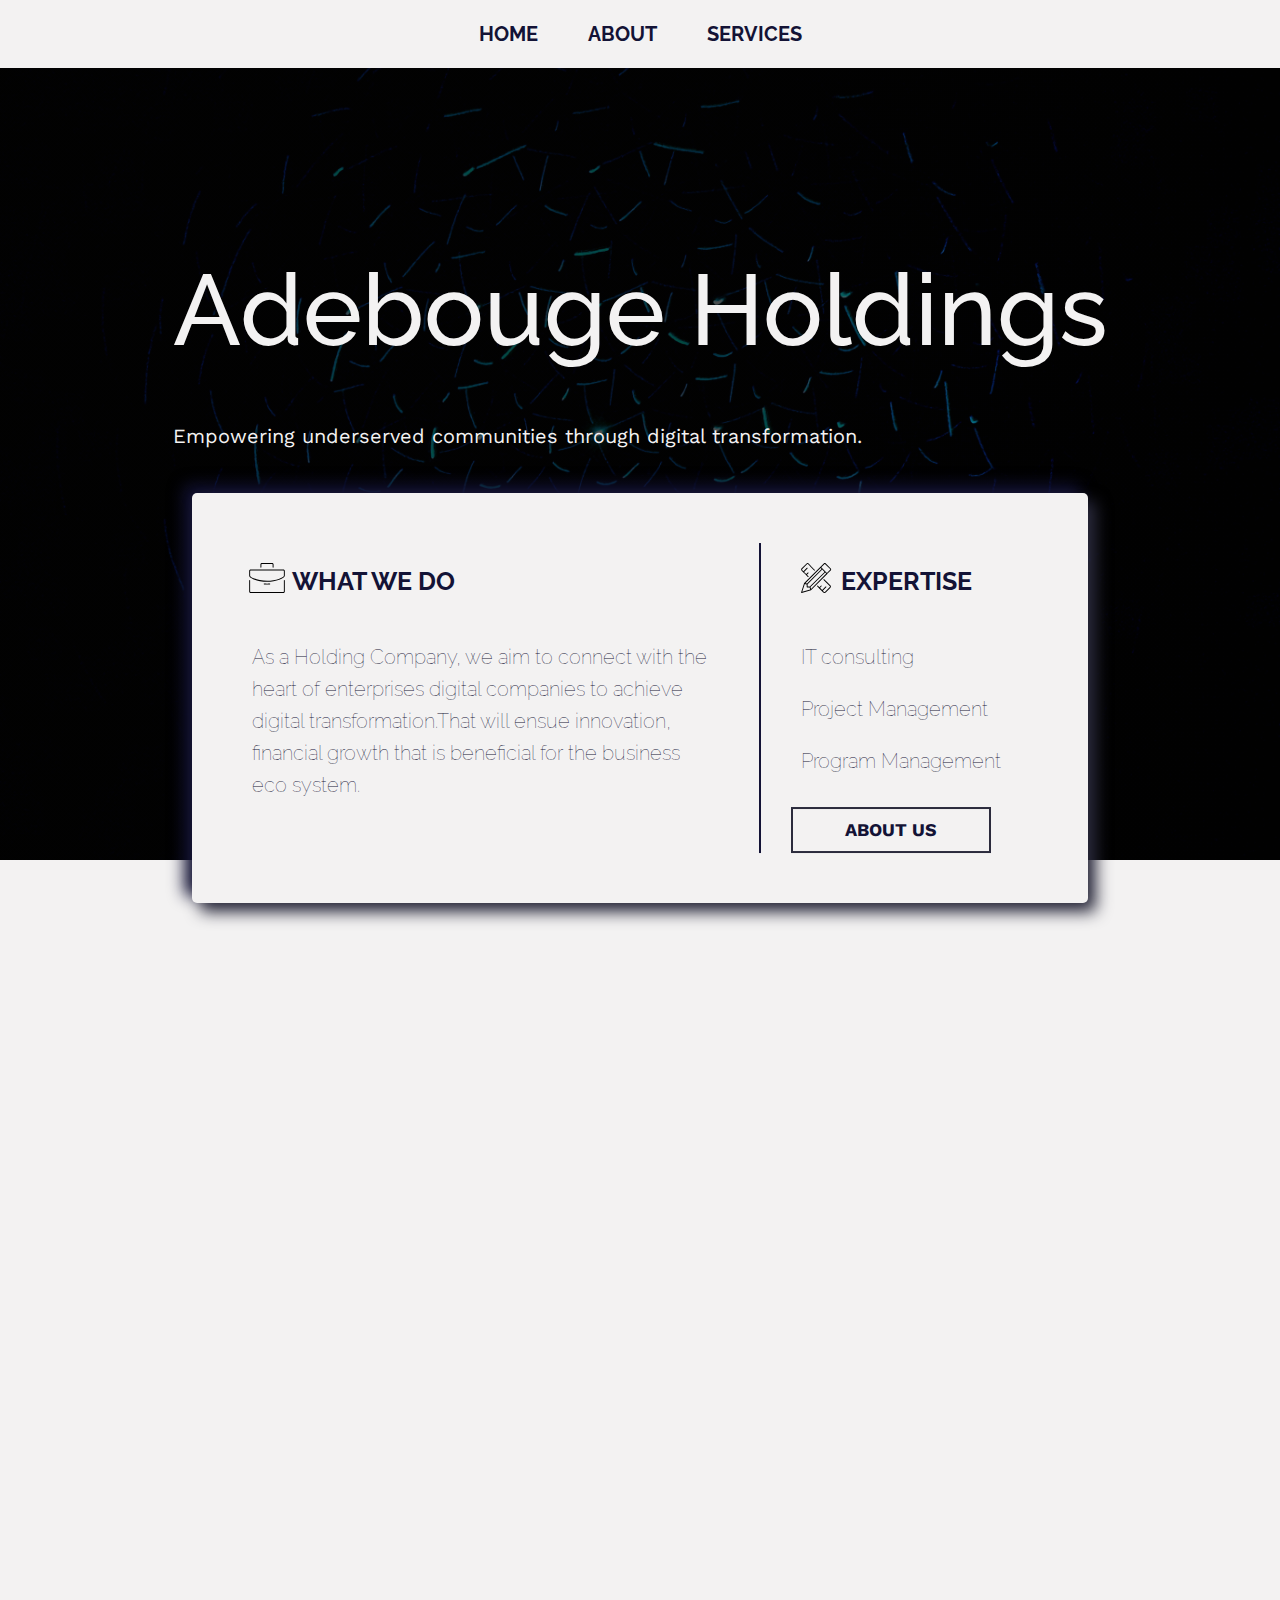
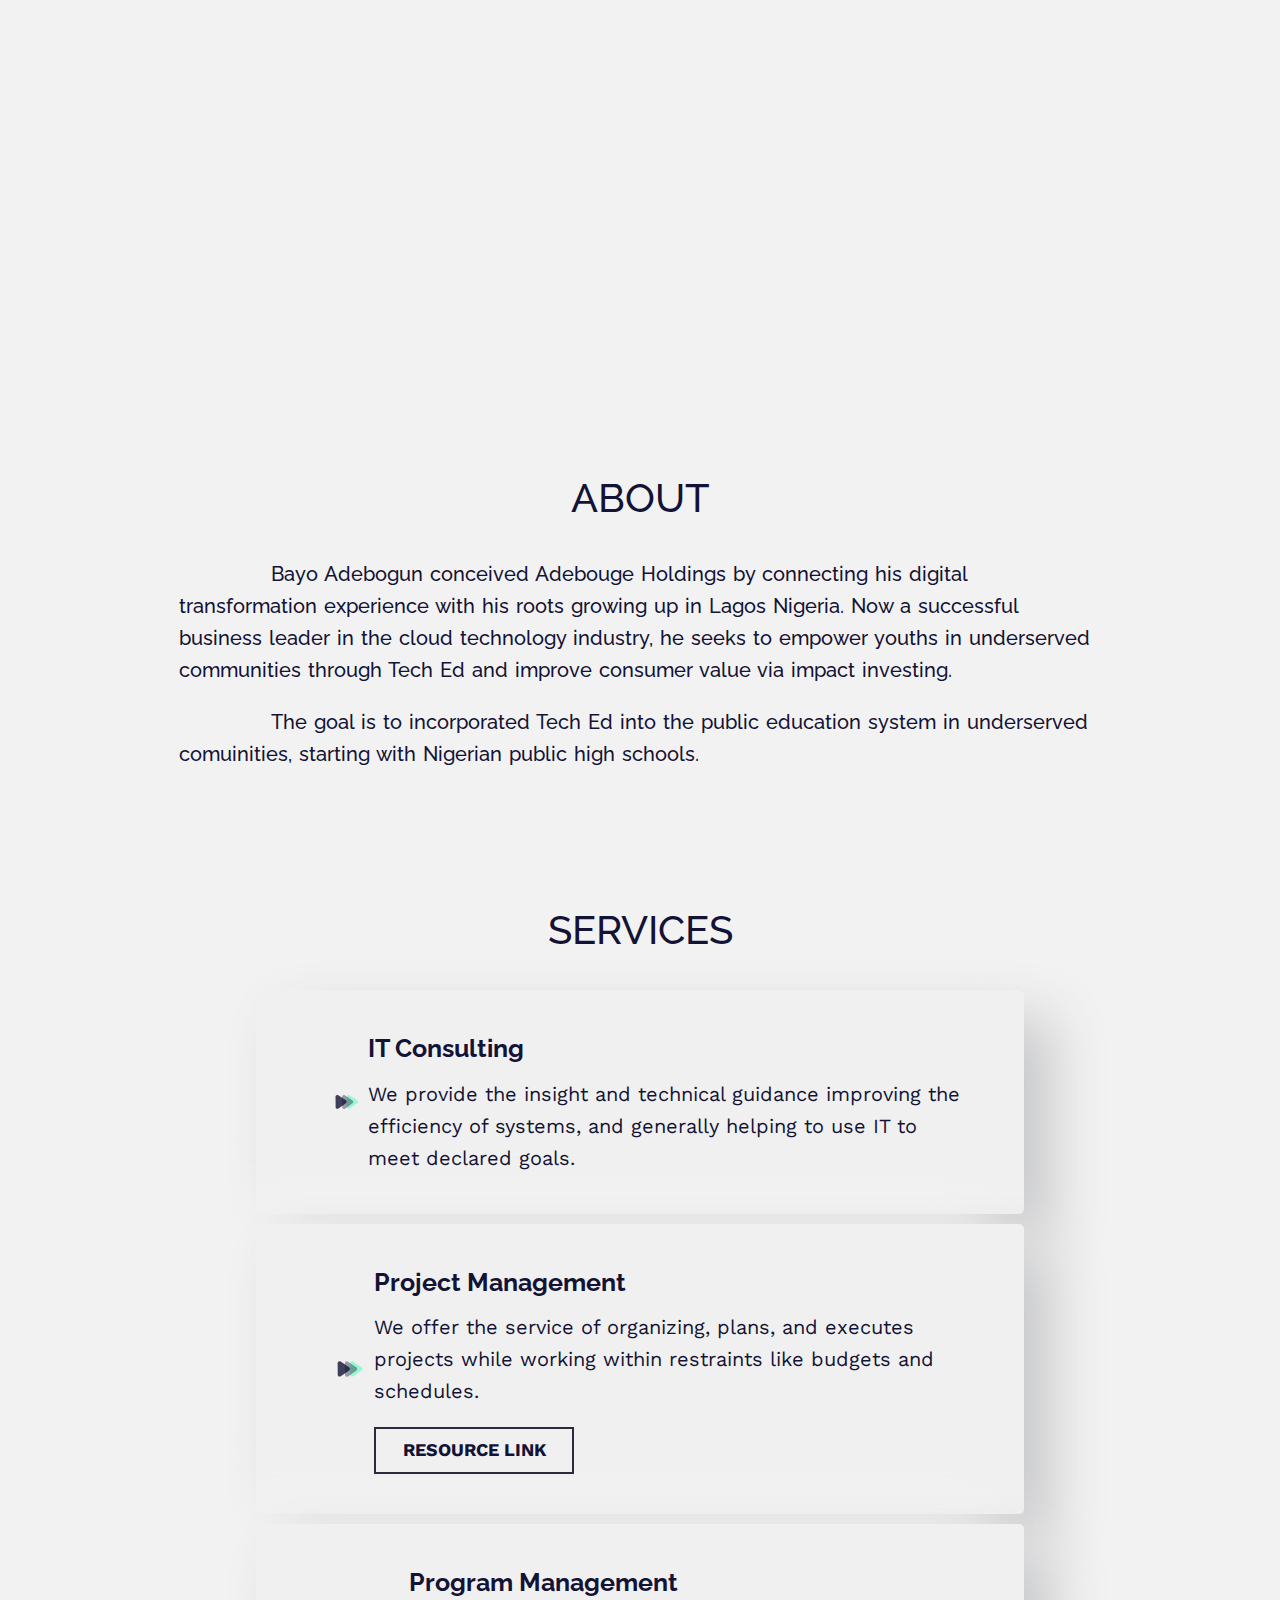
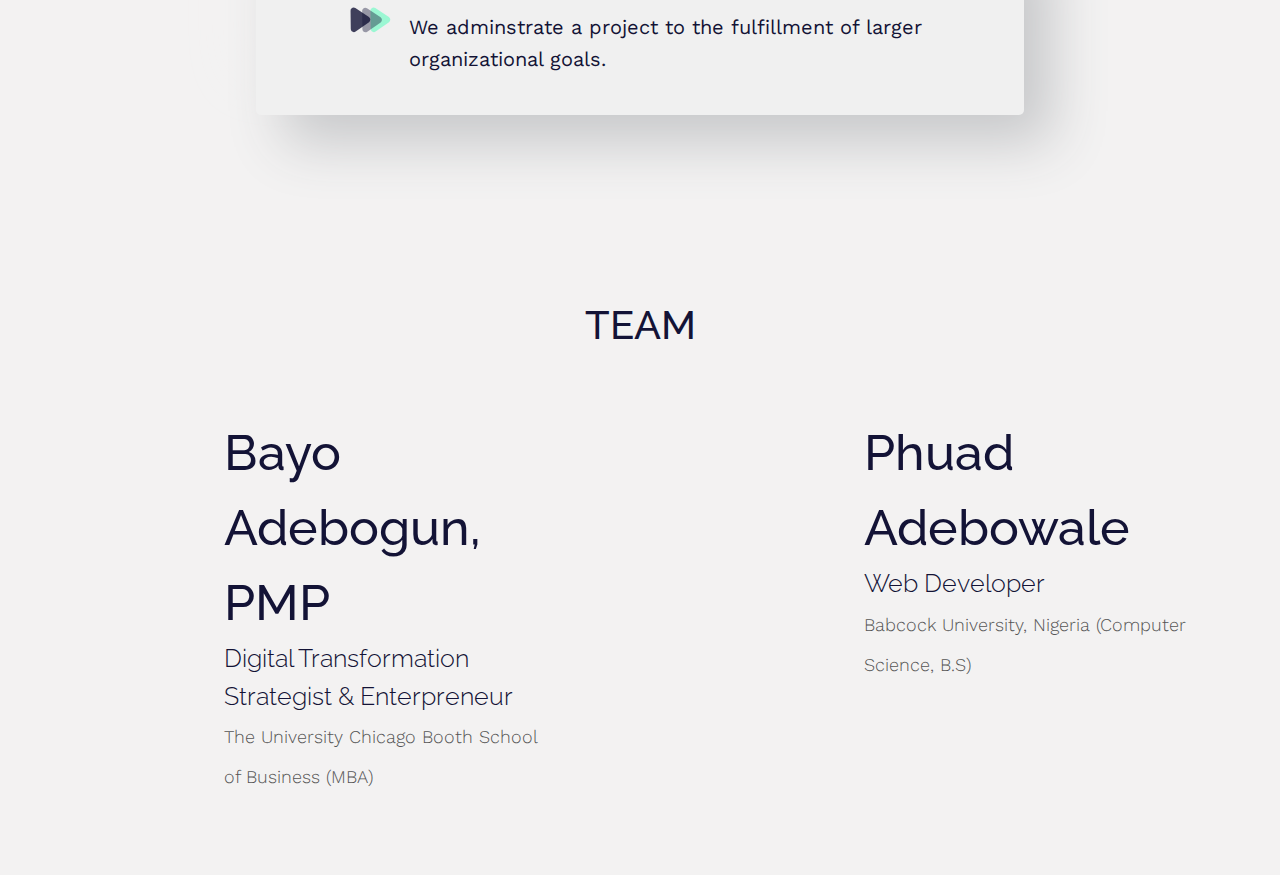
<file: index.html>
<!DOCTYPE html>
<html lang="en">

<head>
    <meta charset="UTF-8">
    <meta http-equiv="X-UA-Compatible" content="IE=edge">
    <meta name="viewport" content="width=device-width, initial-scale=1.0">
    <title>Adebouge Holdings</title>
    <link rel="stylesheet" href="./Assets/style/style.css">
</head>

<body id="home">
    <nav class="nav" id="nav">


        <div class="nav-list">
            <span class="nav-list-item"> <a href="#home" class="nav-link">Home</a> </span>
            <span class="nav-list-item"> <a href="#about" class="nav-link">About</a> </span>
            <span class="nav-list-item"> <a href="#service" class="nav-link"> services</a></span>

        </div>

    </nav>

    <header class="hero section snap">

        <div class="hero-text">
            <h1 class="heading-jumbo  hero-title">adebouge Holdings</h1>
            <p class="hero-message ">
                Empowering underserved communities through digital transformation.
            </p>
        </div>

        <div class="hero-card">

            <div class="hero-operation hero-row1">

                <div class="row">
                    <svg class="icon">
                        <use href="./Assets/images/sprite.svg#icon-briefcase"></use>
                    </svg>
                    <h3 class="heading-tertiary hero-sub-title"> WHAT WE DO</h3>
                </div>

                <p class="heading-credit">
                    As a Holding Company, we aim to connect with the heart of enterprises digital companies to achieve
                    digital transformation.That will ensue innovation, financial growth that is beneficial for the
                    business eco system.
                </p>
            </div>


            <ul class="hero-list list hero-row2">

                <div class="row">
                    <svg class="icon hero-icon">
                        <use href="./Assets/images/sprite.svg#icon-tools1"></use>
                    </svg>
                    <h3 class="heading-tertiary hero-sub-title">EXPERTISE</h3>
                </div>

                <div class="list-item heading-credit">IT consulting</div>
                <div class="list-item heading-credit">Project Management</div>
                <div class="list-item heading-credit">Program Management</div>

                <a class="link" href="https://www.linkedin.com/learning/paths/become-a-project-manager?u=57690273">About
                    us </a>
            </ul>

        </div>
    </header>

    <div class="pledge section">

        <div class="pledge-container intersections">
            <div class="pledge-card card pledge-vision ">
                <div class="pledge-card-message">
                    <svg class="pledge-icon">
                        <use href="./Assets/images/sprite.svg#icon-eye1"></use>
                    </svg>
                    <h2 class="card-title pledge-card-title heading-secondary">
                        Vision:
                    </h2>
                    <div class="pledge-paragraph paragraph">
                        Empower African youths to achieve sustainable economic growth through digital transformation.
                    </div>
                </div>
            </div>

            <div class="pledge-card card pledge-mission">
                <div class="pledge-card-message">
                    <svg class="pledge-icon">
                        <use href="./Assets/images/sprite.svg#icon-lock1"></use>
                    </svg>
                    <h2 class="card-title pledge-card-title heading-secondary">
                        Misssion:
                    </h2>
                    <div class="pledge-paragraph paragraph">
                        Promote impact investment by integrating ESG into the core of our business operational strategy
                    </div>
                </div>
            </div>
        </div>

    </div>

    <div class="about section" id="about">
        <div class="about-container">

            <div class="about-story">
                <h2 class="heading-secondary about-title">About </h2>

                <p class="about-paragraph paragraph ">
                    Bayo Adebogun conceived Adebouge Holdings by connecting his digital transformation experience with
                    his roots growing up in Lagos Nigeria. Now a successful business leader
                    in the cloud technology industry, he seeks to empower youths in underserved
                    communities through Tech Ed and improve consumer value via impact investing.
                </p>

                <p class="about-paragraph paragraph">
                    The goal is to incorporated Tech Ed into the public education system in underserved comuinities,
                    starting with Nigerian public high
                    schools.
                </p>
            </div>
        </div>
    </div>

    <div class="service" id="service">
        <h2 class="heading-secondary service-heading">Services </h2>
        <div class="service-container">


            <div class="card service-card">
                <svg width="120" height="100" viewBox="0 0 120 100" fill="none" xmlns="http://www.w3.org/2000/svg">
                    <g id="polygons">
                        <g id="lightGroup">
                            <path id="light" opacity="0.6"
                                d="M79.1799 46.2558C81.5225 47.8156 81.5646 51.2426 79.261 52.8594L61.9957 64.9775C59.3634 66.8251 55.7375 64.9684 55.698 61.7526L55.4057 37.9439C55.3662 34.7281 58.9453 32.783 61.6223 34.5653L79.1799 46.2558Z"
                                fill="#63FBBF" />
                        </g>
                        <g id="darkGroup">
                            <path id="dark2" opacity="0.8"
                                d="M68.4026 46.2558C70.7451 47.8156 70.7872 51.2426 68.4837 52.8594L51.2184 64.9775C48.586 66.8251 44.9602 64.9684 44.9207 61.7526L44.6283 37.9439C44.5888 34.7281 48.168 32.783 50.8449 34.5653L68.4026 46.2558Z" />
                            <path id="dark1" opacity="0.4"
                                d="M68.4065 46.5244C70.749 48.0841 70.7911 51.5111 68.4876 53.1279L51.2223 65.2461C48.5899 67.0936 44.9641 65.2369 44.9246 62.0211L44.6322 38.2125C44.5928 34.9967 48.1719 33.0515 50.8488 34.8339L68.4065 46.5244Z" />
                        </g>
                    </g>
                </svg>
                <div class="">
                    <h3 class="heading-tertiary">IT Consulting </h3>
                    <p class="project-paragraph">We provide the insight and technical guidance improving the efficiency
                        of systems, and generally helping to use
                        IT to meet declared goals.</p>
                </div>
            </div>

            <div class="card service-card">
                <svg width="120" height="100" viewBox="0 0 120 100" fill="none" xmlns="http://www.w3.org/2000/svg">
                    <g id="polygons">
                        <g id="lightGroup">
                            <path id="light" opacity="0.6"
                                d="M79.1799 46.2558C81.5225 47.8156 81.5646 51.2426 79.261 52.8594L61.9957 64.9775C59.3634 66.8251 55.7375 64.9684 55.698 61.7526L55.4057 37.9439C55.3662 34.7281 58.9453 32.783 61.6223 34.5653L79.1799 46.2558Z"
                                fill="#63FBBF" />
                        </g>
                        <g id="darkGroup">
                            <path id="dark2" opacity="0.8"
                                d="M68.4026 46.2558C70.7451 47.8156 70.7872 51.2426 68.4837 52.8594L51.2184 64.9775C48.586 66.8251 44.9602 64.9684 44.9207 61.7526L44.6283 37.9439C44.5888 34.7281 48.168 32.783 50.8449 34.5653L68.4026 46.2558Z" />
                            <path id="dark1" opacity="0.4"
                                d="M68.4065 46.5244C70.749 48.0841 70.7911 51.5111 68.4876 53.1279L51.2223 65.2461C48.5899 67.0936 44.9641 65.2369 44.9246 62.0211L44.6322 38.2125C44.5928 34.9967 48.1719 33.0515 50.8488 34.8339L68.4065 46.5244Z" />
                        </g>
                    </g>
                </svg>
                <div class="">
                    <h3 class="heading-tertiary">Project Management </h3>
                    <p class="project-paragraph">We offer the service of organizing, plans, and executes projects while
                        working within restraints like budgets and schedules. 
                    </p>

                    <a class="link"
                        href="https://www.linkedin.com/learning/paths/become-a-project-manager?u=57690273">resource link
                    </a>
                </div>
            </div>

            <div class="card service-card">
                <svg width="120" height="100" viewBox="0 0 120 100" fill="none" xmlns="http://www.w3.org/2000/svg">
                    <g id="polygons">
                        <g id="lightGroup">
                            <path id="light" opacity="0.6"
                                d="M79.1799 46.2558C81.5225 47.8156 81.5646 51.2426 79.261 52.8594L61.9957 64.9775C59.3634 66.8251 55.7375 64.9684 55.698 61.7526L55.4057 37.9439C55.3662 34.7281 58.9453 32.783 61.6223 34.5653L79.1799 46.2558Z"
                                fill="#63FBBF" />
                        </g>
                        <g id="darkGroup">
                            <path id="dark2" opacity="0.8"
                                d="M68.4026 46.2558C70.7451 47.8156 70.7872 51.2426 68.4837 52.8594L51.2184 64.9775C48.586 66.8251 44.9602 64.9684 44.9207 61.7526L44.6283 37.9439C44.5888 34.7281 48.168 32.783 50.8449 34.5653L68.4026 46.2558Z" />
                            <path id="dark1" opacity="0.4"
                                d="M68.4065 46.5244C70.749 48.0841 70.7911 51.5111 68.4876 53.1279L51.2223 65.2461C48.5899 67.0936 44.9641 65.2369 44.9246 62.0211L44.6322 38.2125C44.5928 34.9967 48.1719 33.0515 50.8488 34.8339L68.4065 46.5244Z" />
                        </g>
                    </g>
                </svg>
                <div class="">
                    <h3 class="heading-tertiary">Program Management </h3>
                    <p class="project-paragraph">We adminstrate a project to the fulfillment of larger organizational
                        goals.
                    </p>
                </div>
            </div>
        </div>



    </div>

    <div class="team section section-hero">
        <h2 class="heading-secondary team-title">Team </h2>
        <div class="flex team-flex">
            <div class="team-container">

                <div class="team-picture tilt" >
                    <img  src="./Assets/images/face-card.jpg" decoding="async" alt="image" class="team-img img tilt" data-tilt data-tilt-glare data-tilt-max-glare="0.3">
                </div>
                <div class="team-text">
                    <h3 class="team-name heading-primary">Bayo Adebogun, PMP</h3>
                    <h2 class="team-message heading-tertiary">
                        Digital Transformation Strategist & Enterpreneur
                    </h2>
                    <span class="team-title heading-subtitle">The University Chicago Booth School of Business (MBA)</span>


                </div>
            </div>

            <div class="team-container">

                <div class="team-picture">
                    <img src="./Assets/images/PhuadF.jpeg" alt="image"  decoding="async" class="team-img img tilt" data-tilt data-tilt-glare data-tilt-max-glare="0.3">
                </div>
                <div class="team-text">
                    <h3 class="team-name heading-primary"> Phuad Adebowale</h3>
                    <h3 class="team-message heading-tertiary">
                        Web developer
                    </h3>
                    <span class="team-title heading-subtitle">Babcock University, Nigeria (Computer Science, B.S)</span>

                </div>
            </div>
        </div>


    </div>




    <script type="text/javascript" src="./Assets/script/script.js"></script>
    <script type="text/javascript" src="./Assets/script/vanilla-tilt.js"></script>
</body>

</html>
</file>
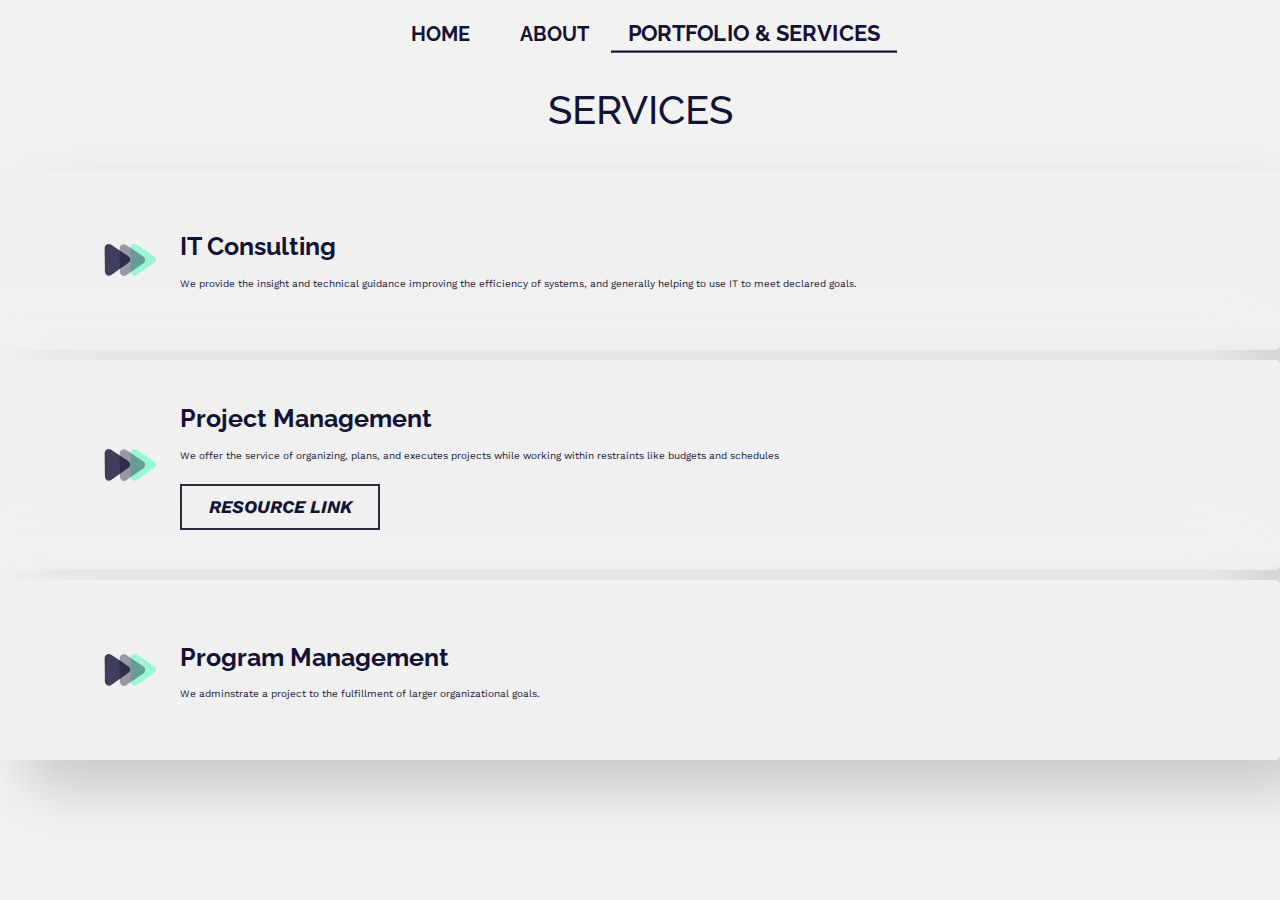
<file: portfolio.html>
<!DOCTYPE html>
<html lang="en">

<head>
    <meta charset="UTF-8">
    <meta http-equiv="X-UA-Compatible" content="IE=edge">
    <meta name="viewport" content="width=device-width, initial-scale=1.0">
    <title>Adebouge Holdings</title>

    <link rel="stylesheet" href="./Assets/style/style.css">
</head>

<body>
    <nav class="nav" id="nav">

        <div class="nav-list">
            <span class="nav-list-item list-item"> <a href="./index.html" class="nav-link">Home</a> </span>
            <span class="nav-list-item list-item"> <a href="./aboutus.html" class="nav-link">About</a> </span>
            <span class="nav-list-item list-item current"> <a href="./portfolio.html" class="nav-link">Portfolio &
                    services</a></span>
        </div>

    </nav>


    <div class="service">
        <h2 class="heading-secondary service-heading">Services </h2>

        <div class="card service-card" >
            <svg width="120" height="100" viewBox="0 0 120 100" fill="none" xmlns="http://www.w3.org/2000/svg">
                <g id="polygons">
                    <g id="lightGroup">
                        <path id="light" opacity="0.6"
                            d="M79.1799 46.2558C81.5225 47.8156 81.5646 51.2426 79.261 52.8594L61.9957 64.9775C59.3634 66.8251 55.7375 64.9684 55.698 61.7526L55.4057 37.9439C55.3662 34.7281 58.9453 32.783 61.6223 34.5653L79.1799 46.2558Z"
                            fill="#63FBBF" />
                    </g>
                    <g id="darkGroup">
                        <path id="dark2" opacity="0.8"
                            d="M68.4026 46.2558C70.7451 47.8156 70.7872 51.2426 68.4837 52.8594L51.2184 64.9775C48.586 66.8251 44.9602 64.9684 44.9207 61.7526L44.6283 37.9439C44.5888 34.7281 48.168 32.783 50.8449 34.5653L68.4026 46.2558Z"
                             />
                        <path id="dark1" opacity="0.4"
                            d="M68.4065 46.5244C70.749 48.0841 70.7911 51.5111 68.4876 53.1279L51.2223 65.2461C48.5899 67.0936 44.9641 65.2369 44.9246 62.0211L44.6322 38.2125C44.5928 34.9967 48.1719 33.0515 50.8488 34.8339L68.4065 46.5244Z"
                             />
                    </g>
                </g>
            </svg>
            <div class="">
                <h3 class="heading-tertiary">IT Consulting </h3>
                <p class="project-paragraph">We provide the insight and technical guidance improving the efficiency of systems, and generally helping to use
                    IT to meet declared goals.</p>
            </div>
        </div>

        <div class="card service-card" >
            <svg width="120" height="100" viewBox="0 0 120 100" fill="none" xmlns="http://www.w3.org/2000/svg">
                <g id="polygons">
                    <g id="lightGroup">
                        <path id="light" opacity="0.6"
                            d="M79.1799 46.2558C81.5225 47.8156 81.5646 51.2426 79.261 52.8594L61.9957 64.9775C59.3634 66.8251 55.7375 64.9684 55.698 61.7526L55.4057 37.9439C55.3662 34.7281 58.9453 32.783 61.6223 34.5653L79.1799 46.2558Z"
                            fill="#63FBBF" />
                    </g>
                    <g id="darkGroup">
                        <path id="dark2" opacity="0.8"
                            d="M68.4026 46.2558C70.7451 47.8156 70.7872 51.2426 68.4837 52.8594L51.2184 64.9775C48.586 66.8251 44.9602 64.9684 44.9207 61.7526L44.6283 37.9439C44.5888 34.7281 48.168 32.783 50.8449 34.5653L68.4026 46.2558Z"
                             />
                        <path id="dark1" opacity="0.4"
                            d="M68.4065 46.5244C70.749 48.0841 70.7911 51.5111 68.4876 53.1279L51.2223 65.2461C48.5899 67.0936 44.9641 65.2369 44.9246 62.0211L44.6322 38.2125C44.5928 34.9967 48.1719 33.0515 50.8488 34.8339L68.4065 46.5244Z"
                             />
                    </g>
                </g>
            </svg>
            <div class="">
                <h3 class="heading-tertiary">Project Management </h3>
                <p class="project-paragraph">We offer the service of organizing, plans, and executes projects while working within restraints like budgets and schedules
                </p>

                <a class="link" href="https://www.linkedin.com/learning/paths/become-a-project-manager?u=57690273"><i>resource link</i> </a>
            </div>
        </div>

        <div class="card service-card" >
            <svg width="120" height="100" viewBox="0 0 120 100" fill="none" xmlns="http://www.w3.org/2000/svg">
                <g id="polygons">
                    <g id="lightGroup">
                        <path id="light" opacity="0.6"
                            d="M79.1799 46.2558C81.5225 47.8156 81.5646 51.2426 79.261 52.8594L61.9957 64.9775C59.3634 66.8251 55.7375 64.9684 55.698 61.7526L55.4057 37.9439C55.3662 34.7281 58.9453 32.783 61.6223 34.5653L79.1799 46.2558Z"
                            fill="#63FBBF" />
                    </g>
                    <g id="darkGroup">
                        <path id="dark2" opacity="0.8"
                            d="M68.4026 46.2558C70.7451 47.8156 70.7872 51.2426 68.4837 52.8594L51.2184 64.9775C48.586 66.8251 44.9602 64.9684 44.9207 61.7526L44.6283 37.9439C44.5888 34.7281 48.168 32.783 50.8449 34.5653L68.4026 46.2558Z"
                             />
                        <path id="dark1" opacity="0.4"
                            d="M68.4065 46.5244C70.749 48.0841 70.7911 51.5111 68.4876 53.1279L51.2223 65.2461C48.5899 67.0936 44.9641 65.2369 44.9246 62.0211L44.6322 38.2125C44.5928 34.9967 48.1719 33.0515 50.8488 34.8339L68.4065 46.5244Z"
                             />
                    </g>
                </g>
            </svg>
            <div class="">
                <h3 class="heading-tertiary">Program Management </h3>
                <p class="project-paragraph">We adminstrate a project to the fulfillment of larger organizational goals.
                </p>
            </div>
        </div>

       
    </div>

    <script type="text/javascript" src="./Assets/script/script.js"></script>
    <script type="text/javascript" src="./Assets/script/vanilla-tilt.js"></script>
</body>

</html>
</file>
<file: Assets/style/style.css>
@import url("https://fonts.googleapis.com/css2?family=Raleway:wght@300;400;500;600&family=Work+Sans:ital,wght@0,200;0,300;1,200&display=swap");
:root {
  --color-primary: #00adff;
  --color-secondary: #131336;
  --color-secondary-light: #2b2b3d;
  --dark-background:#121219;
  --color-white: #f3f2f2;
  --color-silver: #c7c8ca;
  --color-gray: #555;
  --color-white-light: #efeff0c0;
  --color-black: #252827;
}

*,
*::before,
*::after {
  padding: 0%;
  margin: 0%;
  box-sizing: inherit;
}

html {
  font-family: "Work Sans", "Raleway", sans-serif;
  line-height: 1.6;
  font-size: 62.5%;
  scroll-behavior: smooth;
}
@media (max-width: 77.75em) {
  html {
    font-size: 56.5%;
  }
}
@media (max-width: 58em) {
  html {
    font-size: 52%;
  }
}
@media (max-width: 56.25em) {
  html {
    font-size: 50%;
  }
}
@media (max-width: 31.25em) {
  html {
    font-size: 43.75%;
  }
}
@media (max-width: 25em) {
  html {
    font-size: 30%;
  }
}

body {
  box-sizing: border-box;
  background-color: var(--color-white);
  color: var(--color-secondary);
  -ms-scroll-snap-type: y mandatory;
      scroll-snap-type: y mandatory;
}
body::-webkit-scrollbar {
  display: none;
}
@media (prefers-color-scheme: dark) {
  body {
    color: var(--color-white);
    background-color: var(--dark-background);
  }
}

.heading-jumbo {
  font-size: 10rem;
  text-transform: capitalize;
  font-family: "Raleway";
}
@media (max-width: 78.25em) {
  .heading-jumbo {
    font-size: 7rem;
  }
}
@media (max-width: 56.25em) {
  .heading-jumbo {
    font-size: 4rem;
  }
}
.heading-primary {
  font-size: 5rem;
  text-transform: capitalize;
  font-family: "Raleway";
  font-weight: 700;
  line-height: 1.5;
}
@media (max-width: 56.25em) {
  .heading-primary {
    font-size: 4rem;
    font-weight: 500;
    line-height: 1.2;
  }
}
.heading-secondary {
  font-size: 4rem;
  text-align: center;
  font-family: "Raleway";
  text-transform: uppercase;
  margin: 3rem 0;
  font-weight: 500;
  line-height: 1.5;
}
@media (max-width: 56.25em) {
  .heading-secondary {
    font-size: 3rem;
    font-weight: 300;
    line-height: 1.2;
  }
}
.heading-tertiary {
  font-size: 2.5rem;
  font-family: "Raleway";
  text-transform: capitalize;
  line-height: 1.5;
  margin-bottom: 1rem;
}
@media (max-width: 56.25em) {
  .heading-tertiary {
    font-size: 2rem;
    line-height: 1.2;
  }
}
.heading-credit {
  font-size: 2rem;
  font-family: "Raleway";
  font-weight: 100;
  padding: 1rem;
}
@media (max-width: 78em) {
  .heading-credit {
    font-size: 2rem;
  }
}
.heading-sub {
  font-size: 3rem;
  font-family: "Raleway";
  font-weight: 700;
}
@media (max-width: 56.25em) {
  .heading-sub {
    font-size: 2rem;
    font-weight: 500;
  }
}
.heading-subtitle {
  color: var(--color-gray);
  font-size: 1.8rem;
  font-weight: 300;
}
@media (max-width: 56.25em) {
  .heading-subtitle {
    font-size: 1.4rem;
    font-weight: 200;
  }
}

#darkGroup {
  fill: var(--color-primary);
}

.current {
  color: var(--color-gray);
  border-bottom: 0.2rem solid var(--color-secondary);
  transform: translateY(-1px) scale(1.1);
}

.paragraph {
  font-weight: 300;
  text-align: left;
  text-indent: 7rem;
  font-size: 2rem;
}

.card {
  padding: 4rem 6rem;
  background: #f0f0f0;
  box-shadow: 28px 28px 56px var(--color-silver), -28px -28px 56px var(--color-white);
  border-radius: 5px;
}
@media (max-width: 60em) {
  .card {
    padding: 3rem 2rem;
  }
}
.card-title {
  font-size: 3rem;
  font-weight: bold;
}
@media (prefers-color-scheme: dark) {
  .card {
    box-shadow: none;
  }
}

.link, .link:active {
  display: block;
  text-decoration: none;
  max-width: 20rem;
  text-align: center;
  font-size: 1.8rem;
  font-weight: bolder;
  color: var(--color-secondary);
  text-transform: uppercase;
  margin-top: 2rem;
  padding: 0.7rem 1.5rem;
  border: 0.2rem solid var(--color-secondary-light);
  position: relative;
  transition: all 0.4s ease-in-out;
}
@media (prefers-color-scheme: dark) {
  .link, .link:active {
    background-color: var(--color-white);
  }
}
@media (max-width: 56.25em) {
  .link, .link:active {
    font-size: 1.4rem;
    max-width: 15rem;
  }
}
.link:hover, .link:active:hover {
  transform: translateY(-1rem);
  box-shadow: 0 5px 3px #555;
  background-color: var(--color-secondary);
  color: var(--color-white);
}

.tilt {
  transform-style: preserve-3d;
  transform: perspective(1000px) translateZ(20px);
}

.row {
  display: flex;
  padding: 2rem 0;
}

.icon {
  width: 5rem;
  height: 3rem;
}

.nav {
  position: fixed;
  z-index: 10000;
  width: 100vw;
  top: 0;
  padding: 1.8rem 2rem;
  justify-content: space-between;
  font-size: 2rem;
  font-weight: 200;
  background: var(--color-white);
}
@media (prefers-color-scheme: dark) {
  .nav {
    background: #010102;
  }
}
@media (max-width: 56.25em) {
  .nav {
    font-size: 1.5rem;
    padding: 1rem 1.5rem;
  }
}
.nav-list {
  display: flex;
  justify-content: center;
}
.nav-list-item {
  margin: 0 1rem;
}
.nav-link, .navlink:active {
  text-decoration: none;
  color: var(--color-secondary);
  font-weight: 700;
  font-family: "Raleway";
  padding: 1.5rem 1.5rem 0.2rem 1.5rem;
  text-transform: uppercase;
  transform: translateY(0px) scale(1);
  transition: all 1s ease-in-out;
}
.nav-link:hover, .navlink:active:hover {
  color: var(--color-gray);
  border-bottom: 0.2rem solid var(--color-secondary);
  transform: translateY(-1px) scale(1.1);
}
@media (prefers-color-scheme: dark) {
  .nav-link, .navlink:active {
    color: var(--color-white);
  }
}

.hero {
  height: 90vh;
  background: linear-gradient(to right, rgba(2, 2, 2, 0.7) 60%, rgba(5, 5, 5, 0.2)), url("../images/hero.jpg");
  background-size: cover;
  background-position: center center;
  background-repeat: no-repeat;
  display: flex;
  flex-direction: column;
  align-items: center;
  justify-content: space-between;
}
@media (max-width: 56.25em) {
  .hero {
    height: 100vh;
    padding: 3rem;
    background: linear-gradient(to right, rgba(2, 2, 2, 0.7) 60%, rgba(5, 5, 5, 0.2)), url("../images/aron-small.jpg");
    background-size: cover;
    background-position: center center;
    background-repeat: no-repeat;
  }
}
.hero-text {
  font-size: 2rem;
  color: var(--color-white);
  padding-top: 15rem;
}
.hero-title {
  font-weight: 500;
  margin: 3rem 0;
}
.hero-message {
  -webkit-animation: animate-fade 2s ease-in-out 0.1s both;
          animation: animate-fade 2s ease-in-out 0.1s both;
}
.hero-card {
  max-width: 60%;
  transform: translate(0%, 50%);
  display: flex;
  justify-content: space-between;
  border-radius: 5px;
  padding: 5rem;
  font-size: 1.6rem;
  background: var(--color-white);
  box-shadow: 8px 8px 16px var(--color-secondary-light), -8px -8px 16px var(--color-secondary);
}
@media (prefers-color-scheme: dark) {
  .hero-card {
    background: var(--dark-background);
    box-shadow: 0 5px 1px var(--color-gray);
  }
}
@media (max-width: 85em) {
  .hero-card {
    font-size: 1.4rem;
    max-width: 70%;
    transform: translate(0, 10%);
  }
}
@media (max-width: 60em) {
  .hero-card {
    padding: 3rem;
    transform: translate(0, 10%);
  }
}
@media (max-width: 40em) {
  .hero-card {
    display: block;
  }
}
.hero-row1 {
  flex: 0 1 60%;
}
.hero-row2 {
  flex: 0 1 35%;
  border-left: 0.2rem solid var(--color-secondary);
  padding-left: 3rem;
}
@media (max-width: 40em) {
  .hero-row2 {
    border-left: none;
    border-top: 0.2rem solid var(--color-secondary);
  }
}

.pledge {
  padding: 5rem 0;
}
.pledge-container {
  opacity: 0;
  display: flex;
  gap: 2rem;
  max-width: 65vw;
  margin: 10% auto 0 auto;
}
@media (max-width: 60em) {
  .pledge-container {
    display: block;
  }
}
.pledge-card {
  flex: 0 1 45%;
  margin: 10rem auto;
  overflow: hidden;
  text-align: left;
  border-radius: 7px;
  -webkit-backdrop-filter: blur(14px);
          backdrop-filter: blur(14px);
  border-radius: 10px;
  transition: transform 0.3s ease-in;
}
.pledge-card:hover {
  transform: translateY(-3rem);
}
.pledge-card-message {
  position: absolute;
  bottom: 0;
  left: 0;
  background: rgba(1, 1, 1, 0.6823529412);
  -webkit-backdrop-filter: blur(30px);
          backdrop-filter: blur(30px);
  width: 100%;
  padding: 3rem;
  color: var(--color-white);
}
.pledge-icon {
  width: 7rem;
  position: absolute;
  top: -10%;
  padding: 1rem;
  fill: var(--color-white);
}
.pledge-vision, .pledge-mission {
  height: 60rem;
  position: relative;
}
.pledge-vision {
  background: url(../images/vision.jpg) center center no-repeat;
}
.pledge-mission {
  background: url(../images/mission.jpg) top center no-repeat;
}
.pledge-paragraph {
  text-indent: 0;
}

.philosophy {
  max-width: 60rem;
  margin: 0 auto;
}

.about {
  padding: 5rem 0;
}
@media (prefers-color-scheme: dark) {
  .about {
    background-color: var(--dark-background);
  }
}
@media (max-width: 56.25em) {
  .about {
    width: 80vw;
  }
}
.about-container {
  width: 80vw;
  margin: 0 auto;
  display: flex;
  flex-direction: column;
}
.about-title {
  margin: 3rem 0;
  font-weight: 500;
}
.about-story {
  width: 90%;
  margin: 0 auto;
}
.about-paragraph {
  font-family: "Raleway";
  font-size: 2rem;
  font-weight: 500;
  word-spacing: 2px;
  text-indent: 10%;
}
.about-paragraph:not(:last-child) {
  margin-bottom: 2rem;
}

.profile-team {
  display: flex;
  gap: 2rem;
  flex-wrap: wrap;
}
.profile-card {
  flex: 0 1 45%;
  margin: 0 auto;
  padding: 3rem 0.5rem;
  background: rgb(255, 255, 255);
  box-shadow: 0 8px 32px 0 rgba(31, 38, 135, 0.37);
  -webkit-backdrop-filter: blur(14px);
          backdrop-filter: blur(14px);
  border-radius: 10px;
  height: 50rem;
  width: 33%;
  display: flex;
  font-size: 1.7rem;
  flex-direction: column;
  align-content: center;
  justify-content: space-around;
}
@media (max-width: 75em) {
  .profile-card {
    flex: 0 1 45%;
  }
}
@media (max-width: 56.25em) {
  .profile-card {
    flex: 0 1 85%;
  }
}
.profile-bio {
  display: flex;
  justify-content: space-between;
  align-items: center;
  gap: 2rem;
}
.profile-picture {
  height: 12rem;
  width: 18rem;
  transform: translateY(-5%);
  -webkit-clip-path: circle(45% at 50% 50%);
          clip-path: circle(45% at 50% 50%);
  shape-outside: circle(50% at 50% 50%);
}
.profile-image {
  width: 100%;
}
.profile-list {
  flex: 0 1 90%;
}
.profile-tabs {
  margin-top: 3rem;
  display: flex;
  flex-wrap: wrap;
}

.team {
  padding: 5rem 0;
}
@media (prefers-color-scheme: dark) {
  .team {
    background-color: var(--dark-background);
  }
}
.team-flex {
  display: flex;
  align-items: flex-start;
  justify-content: space-around;
}
@media (max-width: 56.25em) {
  .team-flex {
    display: block;
    margin: 1rem;
  }
}
.team-container {
  flex: 0 1 42%;
  display: flex;
  justify-content: space-between;
  align-items: center;
  padding: 3rem;
}
@media (max-width: 60em) {
  .team-container {
    flex-direction: column;
    align-items: center;
    justify-content: center;
  }
}
.team-text {
  font-size: 2.5rem;
  flex: 0 1 70%;
  text-align: left;
}
.team-name {
  font-weight: 500;
}
.team-title {
  -webkit-animation: animate-fade 2s ease-in-out 0.1s both;
          animation: animate-fade 2s ease-in-out 0.1s both;
}
.team-picture {
  flex: 0 1 20%;
  border-radius: 50%;
}
@media (max-width: 60em) {
  .team-picture {
    flex: 0 1 90%;
    margin: 0 auto;
  }
}
.team-img {
  width: 100%;
  -webkit-clip-path: circle(48% at 50%);
          clip-path: circle(48% at 50%);
  transform: translateY(2px);
}
@media (max-width: 60em) {
  .team-img {
    display: flex;
    justify-content: center;
    width: 50%;
    margin: 0 auto;
  }
}
.team .parralax {
  transition: transform 0.3s ease-in-out;
}
.team-message {
  text-align: left;
  font-weight: 300;
  margin: 0;
}

.service {
  padding: 5rem 0;
}
@media (prefers-color-scheme: dark) {
  .service {
    background-color: var(--dark-background);
  }
}
.service-container {
  margin: 0 auto;
  max-width: 60vw;
  font-size: 2rem;
}
@media (max-width: 60.5em) {
  .service-container {
    max-width: 90vw;
  }
}
.service-card {
  display: flex;
  align-items: center;
}
@media (prefers-color-scheme: dark) {
  .service-card {
    color: var(--dark-background);
  }
}
.service-card:not(:last-child) {
  margin: 1rem 0;
}

#darkGroup {
  fill: var(--color-secondary);
}

#light,
#dark1 {
  transform: translate(1.5rem);
  transition: transform 1s ease-in-out;
}

.service-card:hover #light,
.service-card:hover #dark1 {
  transform: translate(0);
}

.active {
  opacity: 1;
  -webkit-animation: fadeEffect 2s steps(30) forwards;
          animation: fadeEffect 2s steps(30) forwards;
  -webkit-animation-delay: 2s;
          animation-delay: 2s;
}

.section {
  margin: 5rem auto 0 auto;
}

@-webkit-keyframes animate-fade {
  0% {
    opacity: 0;
    transform: translateX(-10rem);
  }
  50% {
    transform: translateX(1rem);
    opacity: 0.5;
  }
  100% {
    opacity: 1;
    transform: translateX(0);
  }
}

@keyframes animate-fade {
  0% {
    opacity: 0;
    transform: translateX(-10rem);
  }
  50% {
    transform: translateX(1rem);
    opacity: 0.5;
  }
  100% {
    opacity: 1;
    transform: translateX(0);
  }
}
@-webkit-keyframes fadeEffect {
  from {
    opacity: 0;
  }
  to {
    opacity: 1;
  }
}
@keyframes fadeEffect {
  from {
    opacity: 0;
  }
  to {
    opacity: 1;
  }
}/*# sourceMappingURL=style.css.map */
</file>
